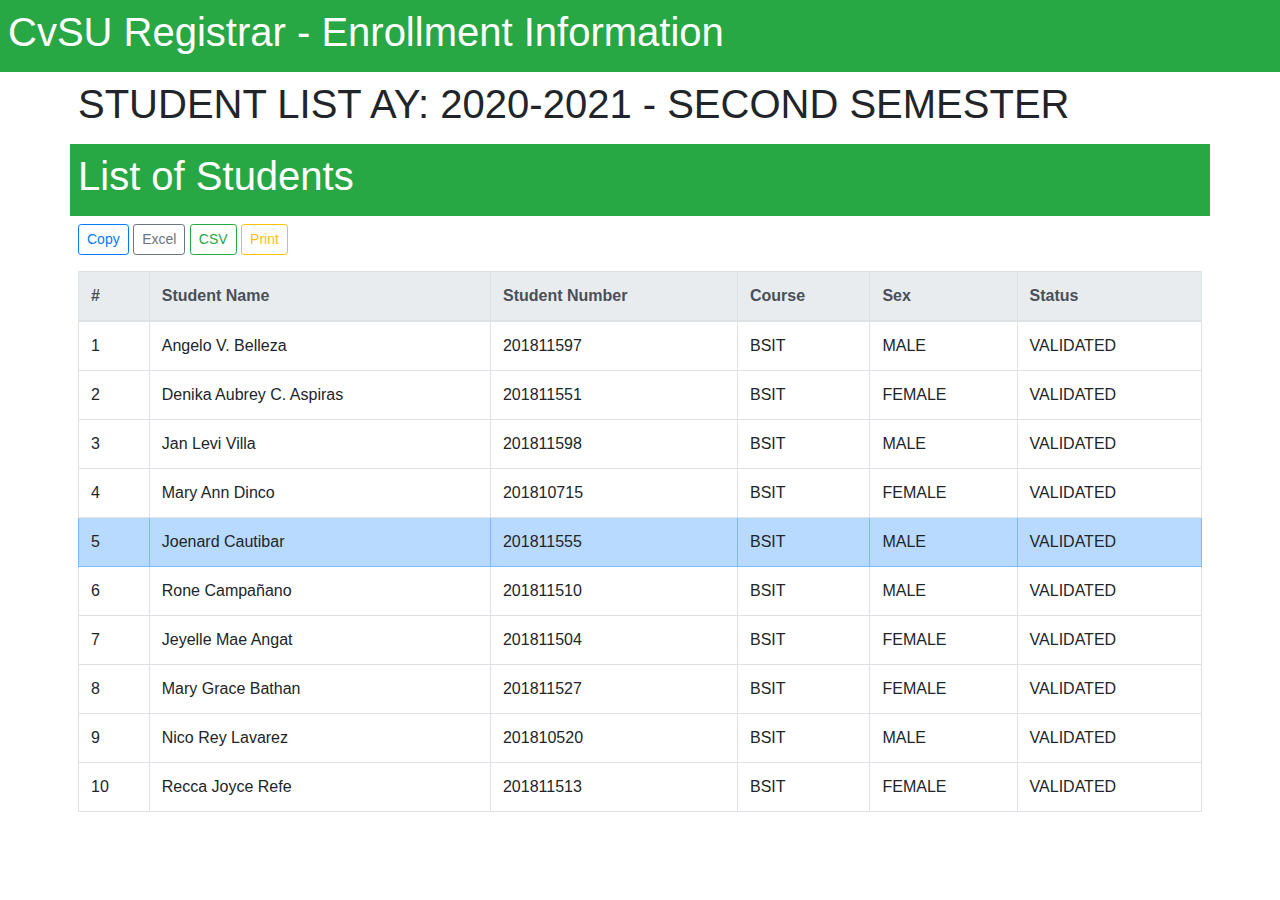
<file: cautibar_itec75a/Cautibar_lab3.html>
<!DOCTYPE html>
<html>
<head>
	 <title></title>
  		<meta charset="utf-8">
 		<meta name="viewport" content="width=device-width, initial-scale=1">
  		<link rel="stylesheet" href="https://maxcdn.bootstrapcdn.com/bootstrap/4.5.2/css/bootstrap.min.css">
  		<script src="https://ajax.googleapis.com/ajax/libs/jquery/3.5.1/jquery.min.js"></script>
  		<script src="https://cdnjs.cloudflare.com/ajax/libs/popper.js/1.16.0/umd/popper.min.js"></script>
  		<script src="https://maxcdn.bootstrapcdn.com/bootstrap/4.5.2/js/bootstrap.min.js"></script>
</head>
</head>
<body>


<div class="container-fluid p-2 bg-success text-white">
<h1>CvSU Registrar - Enrollment Information</h1>
</div>



<div class="container p-2">
<h1>STUDENT LIST AY: 2020-2021 - SECOND SEMESTER</h1>
</div>



<div class="container p-2 bg-success text-white">
<h1>List of Students</h1>
</div>


<div class="container p-2">
<button type="button" class="btn btn-outline-primary btn-sm">Copy</button>

<button type="button" class="btn btn-outline-secondary btn-sm">Excel</button>

<button type="button" class="btn btn-outline-success btn-sm">CSV</button>

<button type="button" class="btn btn-outline-warning btn-sm">Print</button>

</div>



<div class="container p-2">
<table class="table table-bordered table-hover">
  <thead class="thead-light">
        <tr>        
          <th>#</th>
          <th>Student Name</th>
          <th>Student Number</th>
          <th>Course</th>
          <th>Sex</th>
          <th>Status</th>
        </tr>
   </thead>

    <tbody>
      
        <tr>
          <td>1</td>
          <td>Angelo V. Belleza</td>
          <td>201811597</td>
          <td>BSIT</td>
          <td>MALE</td>
   		  <td>VALIDATED</td>
        </tr>
   

        <tr>
          <td>2</td>
          <td>Denika Aubrey C. Aspiras</td>
          <td>201811551</td>
          <td>BSIT</td>
          <td>FEMALE</td>
   		  <td>VALIDATED</td>
        </tr>



        <tr>
          <td>3</td>
          <td>Jan Levi Villa</td>
          <td>201811598</td>
          <td>BSIT</td>
          <td>MALE</td>
   		  <td>VALIDATED</td>
        </tr>
    
 
        <tr>
          <td>4</td>
          <td>Mary Ann Dinco</td>
          <td>201810715</td>
          <td>BSIT</td>
          <td>FEMALE</td>
   		  <td>VALIDATED</td>
        </tr>
  
		<tr class="table-primary">
          <td>5</td>
          <td>Joenard Cautibar</td>
          <td>201811555</td>
          <td>BSIT</td>
          <td>MALE</td>
   		  <td>VALIDATED</td>
        </tr>
	
       <tr>
          <td>6</td>
          <td>Rone Campañano</td>
          <td>201811510</td>
          <td>BSIT</td>
          <td>MALE</td>
   		  <td>VALIDATED</td>
        </tr>
 
 
        <tr>
          <td>7</td>
          <td>Jeyelle Mae Angat</td>
          <td>201811504</td>
          <td>BSIT</td>
          <td>FEMALE</td>
   		  <td>VALIDATED</td>
        </tr>
   

 
        <tr>
          <td>8</td>
          <td>Mary Grace Bathan</td>
          <td>201811527</td>
          <td>BSIT</td>
          <td>FEMALE</td>
   		  <td>VALIDATED</td>
        </tr>
    

 	
        <tr>
          <td>9</td>
          <td>Nico Rey Lavarez</td>
          <td>201810520</td>
          <td>BSIT</td>
          <td>MALE</td>
   		  <td>VALIDATED</td>
        </tr>
 

        <tr>
          <td>10</td>
          <td>Recca Joyce Refe</td>
          <td>201811513</td>
          <td>BSIT</td>
          <td>FEMALE</td>
   		  <td>VALIDATED</td>
        </tr>
    </tbody>
   </table>

</body>
</html>
</file>
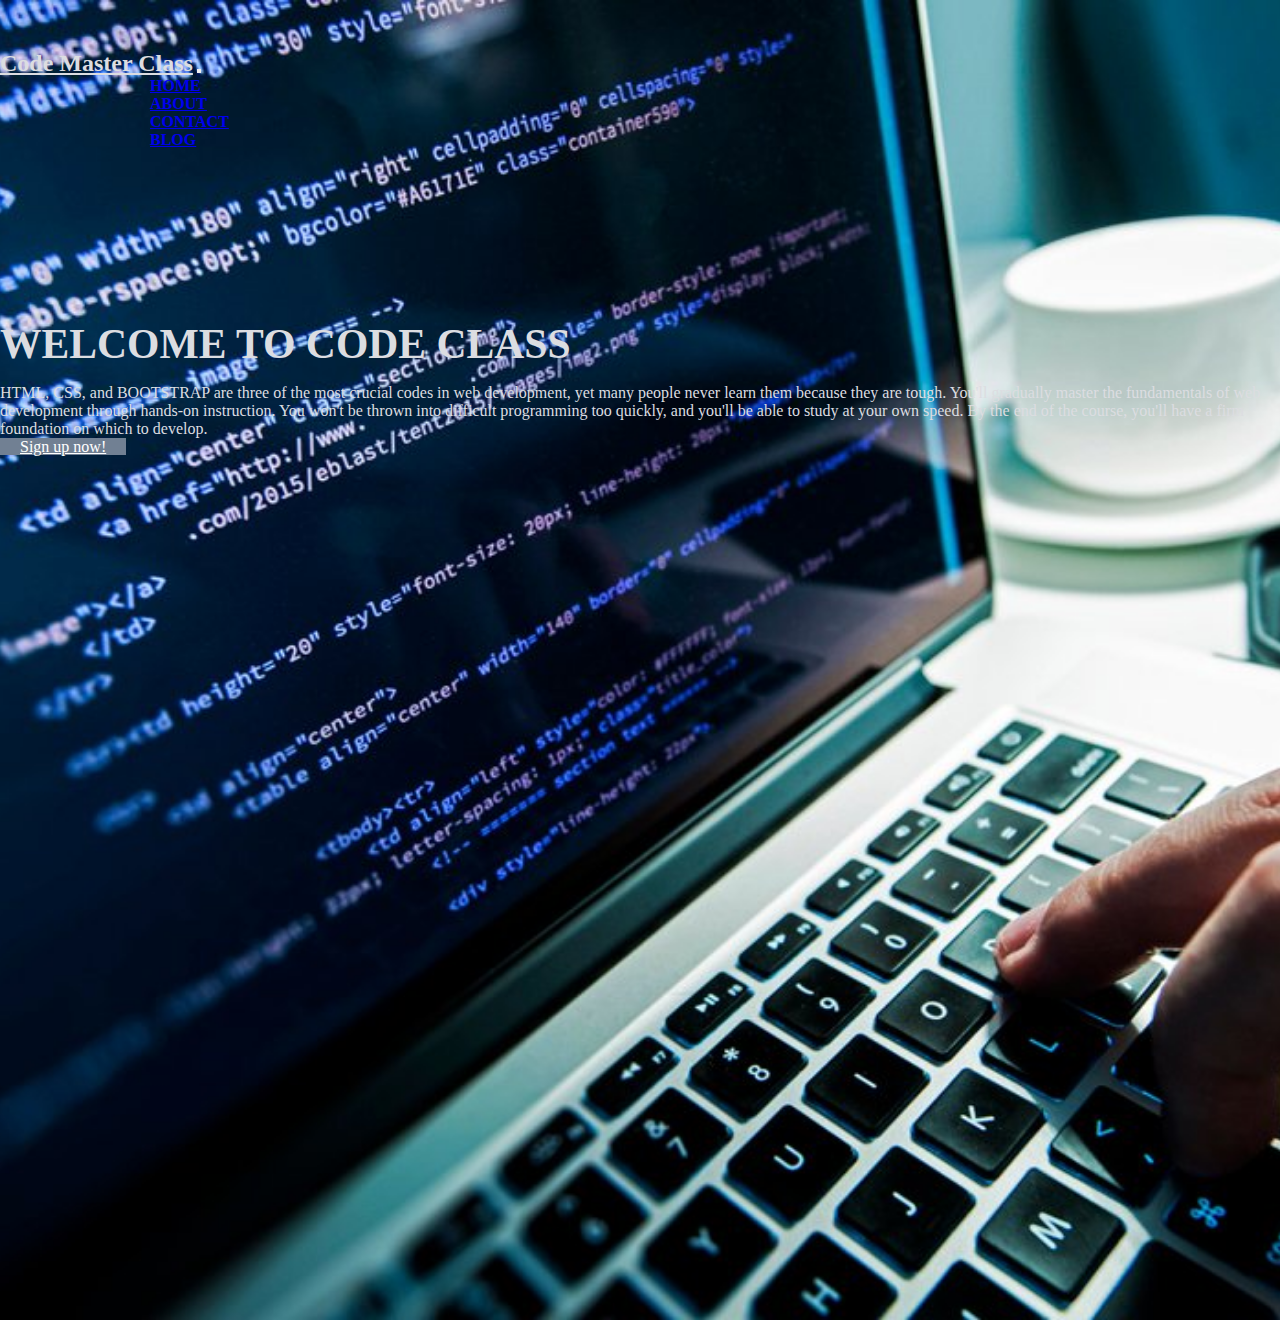
<file: cautibar_itec75a/Cautibar_Lab5/LAB5.html>
<!doctype html>
<html lang="en">
  <head>

    <meta charset="utf-8">
    <meta name="viewport" content="width=device-width, initial-scale=1">
    <link href="https://cdn.jsdelivr.net/npm/bootstrap@5.0.1/dist/css/bootstrap.min.css" rel="stylesheet" integrity="sha384-+0n0xVW2eSR5OomGNYDnhzAbDsOXxcvSN1TPprVMTNDbiYZCxYbOOl7+AMvyTG2x" crossorigin="anonymous">
    <link rel="stylesheet" href="style.css">

    <title>LAB 4</title>
  </head>
  <body>
   

    <section id="header">
        <div class="container-fluid">
            <nav class="navbar navbar-expand-lg navbar-dark">

                <div class="container">
                    <a href="#" class="navbar-brand">Code Master Class</a>
                    <button class="navbar-toggler" type="button" data-toggle="collapse"
                    data-target="#navbarSupportedContent" aria-controls="navbarSupportedContent"
                    aria-expanded="false" aria-label="Toggle navigation">
                    <span class="navbar-toggler-icon"></span>
                    </button>
                    <div class="collapse navbar-collapse" id="navbarSupportedContent">
                        <ul class="navbar-nav ml-auto">
                            <li class="nav-item active">
                                <a href="#" class="nav-link">home</a>
                            </li>

                            <li class="nav-item active">
                                <a href="#" class="nav-link">about</a>
                            </li>

                            <li class="nav-item active">
                                <a href="#" class="nav-link">contact</a>
                            </li>

                            <li class="nav-item active">
                                <a href="#" class="nav-link">Blog</a>
                            </li>
                        </ul>
                    </div>
                </nav>
        </div>
        
    </section>
    

    <section class="main">

        <div class="container">
            <div class="row">
                <div class="col-sm-6">
                    <h2> Welcome to Code class </h2>
                    <p> HTML, CSS, and BOOTSTRAP are three of the most crucial codes in web development, yet many people never learn them because they are tough. You'll gradually master the fundamentals of web development through hands-on instruction. You won't be thrown into difficult programming too quickly, and you'll be able to study at your own speed. By the end of the course, you'll have a firm foundation on which to develop. </p>

                        <a href="log in.html" class="btn"> Sign up now!</a>
                </div>
            </div>
        </div>
    </section>


             



    <script src="https://cdn.jsdelivr.net/npm/bootstrap@5.0.1/dist/js/bootstrap.bundle.min.js" integrity="sha384-gtEjrD/SeCtmISkJkNUaaKMoLD0//ElJ19smozuHV6z3Iehds+3Ulb9Bn9Plx0x4" crossorigin="anonymous"></script>

  </body>
</html>
</file>
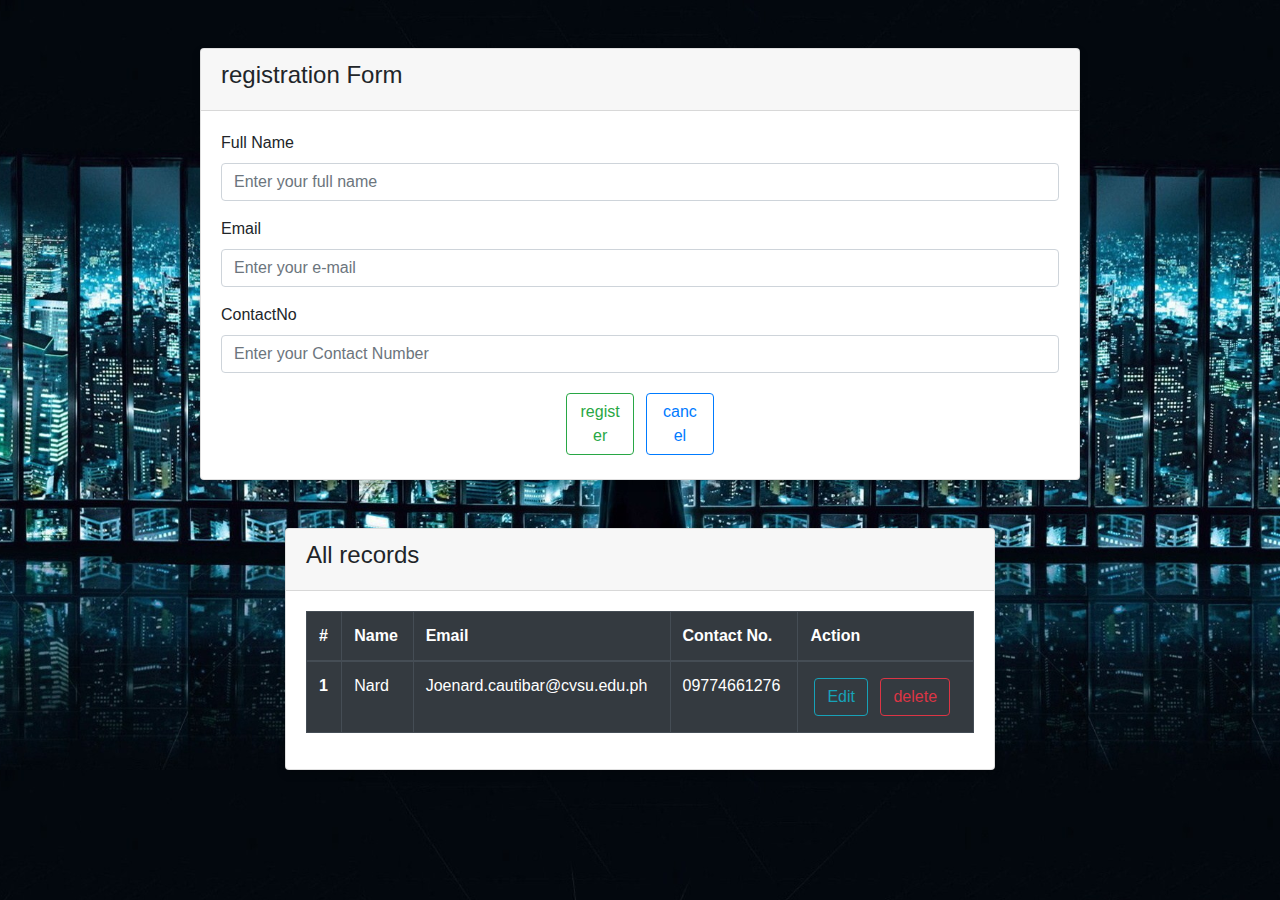
<file: cautibar_itec75a/Cautibar_Lab5/log in.html>
<!doctype html>
<html lang="en">
  <head>


    <!-- Bootstrap CSS -->
    <link rel="stylesheet" href="style2.css">
    <link rel="stylesheet" href="https://stackpath.bootstrapcdn.com/bootstrap/4.3.1/css/bootstrap.min.css">
    <title>Hello, world!</title>
  </head>
  <body>
    <div class="row">
        <div class="col-md-12 mt-5">
            <div class="card">
                <div class="card-header bg-gray">
                    <h4>registration Form</h4>
                    </div>
                    <div class="card-body">
                        <!---form-->
                        <form>
                            <div class="form-group">
                              <label>Full Name</label>
                                <input type="text" class="form-control" placeholder="Enter your full name">
                                </div>
                                <div class="form-group">
                                <label>Email</label>
                                <input type="email" class="form-control" placeholder="Enter your e-mail">
                                </div>
                                <div class="form-group">
                                <label> ContactNo</label>
                                <input type="text" class="form-control" placeholder="Enter your Contact Number">

                                </div>
                                <div class="col-sm-12 text-center">
                                    <button type="submit" class="btn btn-outline-success col-sm-1 m-1">register</button>
                                    <a href="Log in.html" class="btn btn-outline-primary col-sm-1 m-1">cancel</a>
                                </div>
                                
                                </form>

                    </div>
                </div>
        </div>
    </div>
    <div class="container">
        <div class="row">
            <div class="col-md-12 mt-5">
                <div class="card">
                    <div class="card-header">
                        <h4>
                            All records
                        </h4>
                    </div>
                    <div class="card-body">
                        <!---table-->
                        <table class="table table-dark table-hover table-bordered">
                            <thead>
                              <tr>
                                <th scope="col">#</th>
                                <th scope="col">Name</th>
                                <th scope="col">Email</th>
                                <th scope="col">Contact No.</th>
                                <th scope="col">Action</th>
                              </tr>
                            </thead>
                            <tbody>
                              <tr>
                                <th scope="row">1</th>
                                <td>Nard</td>
                                <td>Joenard.cautibar@cvsu.edu.ph</td>
                                <td>09774661276</td>
                              <td>
                                <a href="#" class="btn btn-outline-info m-1">Edit</a>
                                <a href="#" class="btn btn-outline-danger m-1">delete</a>
                                </td>
                                </tr>
                          

                              </tr>
                            </tbody>
                          </table>
                    </div>
                </div>
            </div>
        </div>
    </div>






































    <!-- Optional JavaScript -->
    <!-- jQuery first, then Popper.js, then Bootstrap JS -->
    <script src="https://code.jquery.com/jquery-3.3.1.slim.min.js" integrity="sha384-q8i/X+965DzO0rT7abK41JStQIAqVgRVzpbzo5smXKp4YfRvH+8abtTE1Pi6jizo" crossorigin="anonymous"></script>
    <script src="https://cdnjs.cloudflare.com/ajax/libs/popper.js/1.14.7/umd/popper.min.js" integrity="sha384-UO2eT0CpHqdSJQ6hJty5KVphtPhzWj9WO1clHTMGa3JDZwrnQq4sF86dIHNDz0W1" crossorigin="anonymous"></script>
    <script src="https://stackpath.bootstrapcdn.com/bootstrap/4.3.1/js/bootstrap.min.js" integrity="sha384-JjSmVgyd0p3pXB1rRibZUAYoIIy6OrQ6VrjIEaFf/nJGzIxFDsf4x0xIM+B07jRM" crossorigin="anonymous"></script>
  </body>
</html>
</file>
<file: cautibar_itec75a/Cautibar_Lab5/style.css>
*{
    margin: 0;
    padding: 0;
}

#header{
    position: absolute;
    z-index: 10;
    width: 100%;

}

.navbar{
    padding: 50px 0;
   
}
.navbar-brand{
    font-weight: 600;
    font-size: 1.5em;
}
.navbar-dark .navbar-brand{
    color: #dcdde1;
    
}

.nav-item{
    font-weight: 600;
    text-transform: uppercase;
    padding-left: 150px;
}

.navbar-dark .navbar-nav .navbar-item .nav-link:hover{
    background: #dcdde1;
    color: #262626;
}
.main{
    position: relative;
    background: url(bg5.jpg);
    min-height: 100vh;
    background-size: cover;
    background-position:center ;
    padding: 220px 0 200px;
}

.main h2{
    margin-top: 100px;
    padding: 0;
    font-size: 2.6em;
    color: #dcdde1;
    text-transform: uppercase;
    font-weight: bold;
}

.main p{
    margin-top: 1em;
    padding: 0;
    font-size:1em;
    color: #dcdde1
}
.main .btn{
    background: #718093;
    color: #fff;
    border-radius: 0;
    padding-left: 20px;
    padding-right: 20px;
    margin-top: 100px;
}
.btn:hover{
    background: whitesmoke;
    color: #262626;
}

@media(max-width: 768px){
    .main{
        padding:200px 0;
    }

    .main h2{
        font-size: 2em;
    }
}
</file>
<file: cautibar_itec75a/Cautibar_Lab5/style2.css>
.row{
    padding-left:200px;
    padding-right:200px;
   
}
.card{
    box-shadow:0 4px 8px 0 rgba(0,0,0,0.2);
    transition: 0.3s;
}
.card:hover{
    box-shadow:0 8px 16px 0 rgba(0,0,0,0.2);
}
body{
    background: url(bg1.jpg);
    background-size: cover;
    background-position: center;
}
card-header{
    background: #000;
}
</file>
